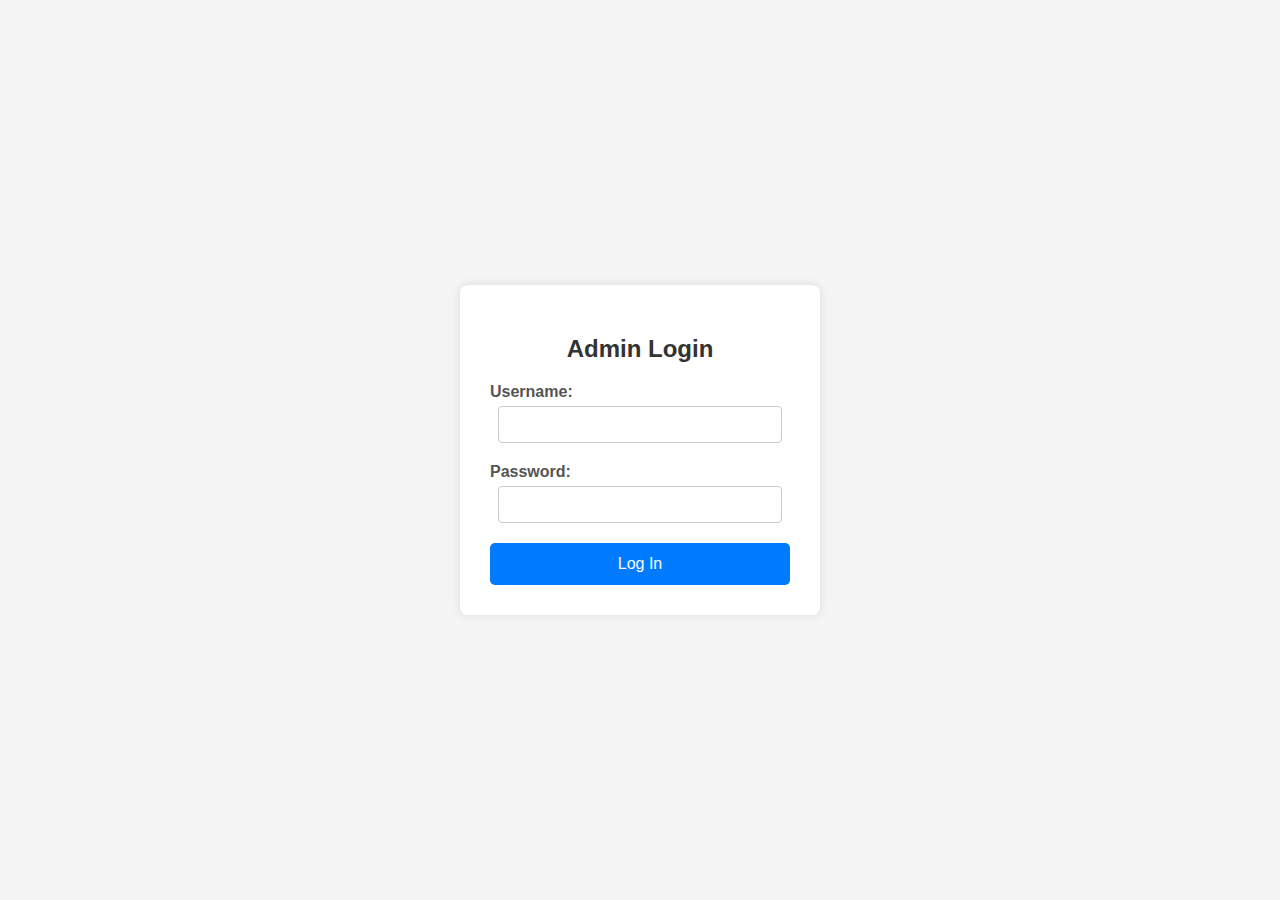
<file: login.html>
<!DOCTYPE html>
<head>
    <link rel="icon" href="logo.ico" type="image/x-icon">
    <link rel="shortcut icon" href="logo.ico" type="image/x-icon">
    <link rel="apple-touch-icon" href="logo.ico">
    <meta charset="UTF-8">
    <meta name="viewport" content="width=device-width, initial-scale=1.0">
    <title>Admin Login</title>
    <style>
        body {
            font-family: sans-serif;
            background-color: #f4f4f4;
            display: flex;
            justify-content: center;
            align-items: center;
            min-height: 100vh;
            margin: 0;
        }

        .login-container {
            background-color: white;
            padding: 30px;
            border-radius: 8px;
            box-shadow: 0 0 10px rgba(0, 0, 0, 0.1);
            width: 300px;
            text-align: center;
        }

        h2 {
            margin-bottom: 20px;
            color: #333;
        }

        .form-group {
            margin-bottom: 20px;
        }

        .form-group label {
            display: block;
            margin-bottom: 5px;
            font-weight: bold;
            color: #555;
            text-align: left;
        }

        .form-group input[type="text"],
        .form-group input[type="password"] {
            width: calc(100% - 16px);
            padding: 10px;
            border: 1px solid #ccc;
            border-radius: 4px;
            box-sizing: border-box;
        }

        .login-button {
            background-color: #007bff;
            color: white;
            border: none;
            padding: 12px 20px;
            border-radius: 5px;
            cursor: pointer;
            font-size: 1em;
            width: 100%;
        }

        .login-button:hover {
            background-color: #0056b3;
        }

        .error-message {
            color: red;
            margin-top: 10px;
        }
    </style>
</head>
<body>
    <div class="login-container">
        <h2>Admin Login</h2>
        <form id="loginForm">
            <div class="form-group">
                <label for="username">Username:</label>
                <input type="text" id="username" name="username">
            </div>
            <div class="form-group">
                <label for="password">Password:</label>
                <input type="password" id="password" name="password">
            </div>
            <button type="submit" class="login-button">Log In</button>
            <div id="errorMessage" class="error-message" style="display: none;">Invalid username or password.</div>
        </form>
    </div>

    <script>
        document.getElementById('loginForm').addEventListener('submit', function(event) {
            event.preventDefault(); 

            const usernameInput = document.getElementById('username');
            const passwordInput = document.getElementById('password');
            const errorMessageDiv = document.getElementById('errorMessage');

            const enteredUsername = usernameInput.value;
            const enteredPassword = passwordInput.value;

const validCredentials = {
    '808': '$#$',
    'bloxdPRO_Carrot': 'ytCarrot',
    'bloxdPRO_Carrot': 'ytProgaming',
};

            if (validCredentials[enteredUsername] && validCredentials[enteredUsername] === enteredPassword) {
                window.location.href = 'Admin.html'; 
            } else {
                errorMessageDiv.style.display = 'block';
                usernameInput.value = '';
                passwordInput.value = '';
            }
        });
</html>
</file>
